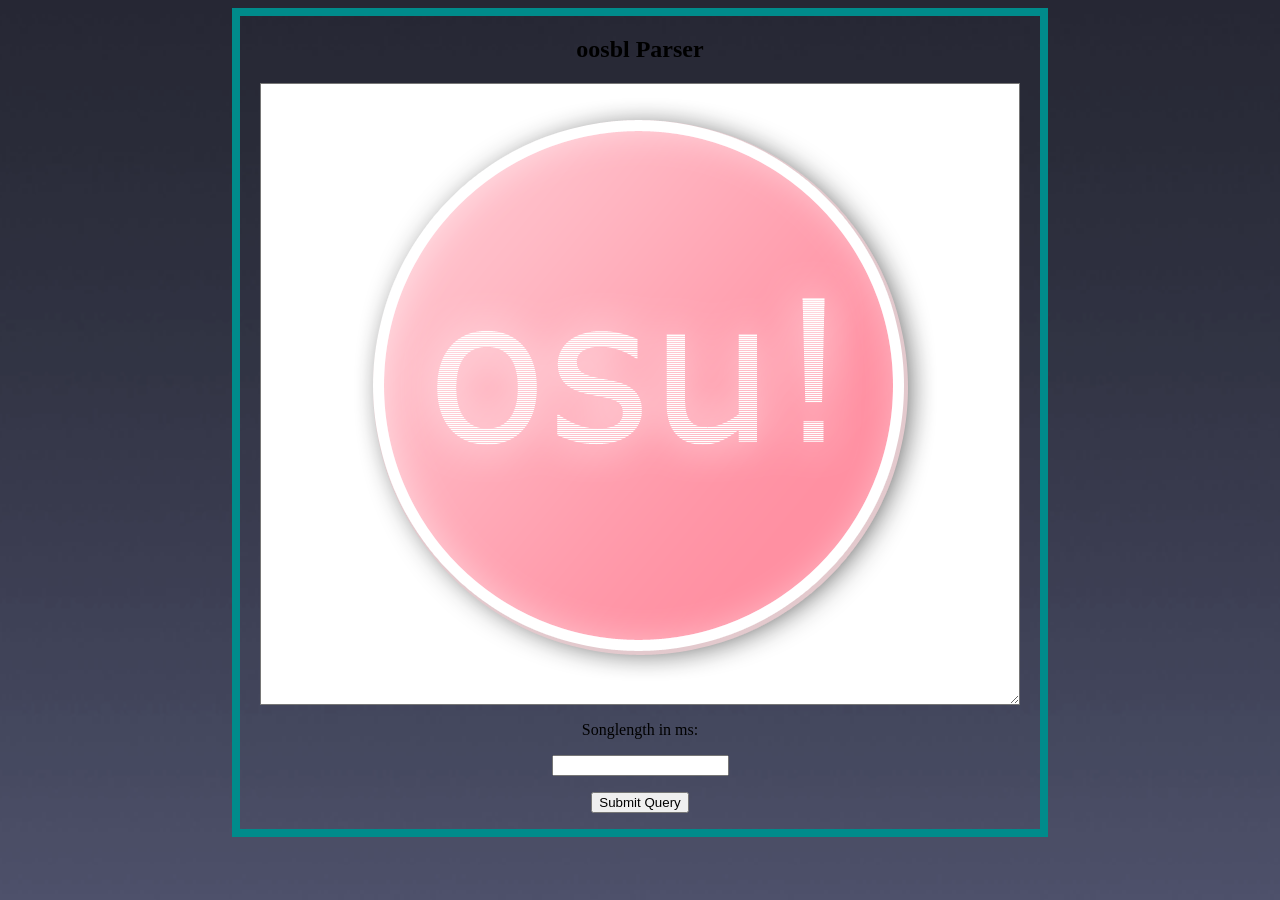
<file: php/index.html>
<!--
To change this template, choose Tools | Templates
and open the template in the editor.
-->
<!DOCTYPE HTML PUBLIC "-//W3C//DTD HTML 4.01 Transitional//EN">
<html>
  <head>
    <title>OOSBL Parser</title>
    <meta http-equiv="Content-Type" content="text/html; charset=UTF-8">
    <link rel="stylesheet" type="text/css" href="css/style.css" />
    <script type="text/javascript" src="js/jquery-1.5.2.min.js"></script>
    <script type="text/javascript" src="js/parser.js"></script>
  </head>
  <body>
      <div id="box">
          <div id="head">
              <h2>oosbl Parser</h2>
          </div>
          <div id="parser">
          <form action="parser.php" method="post">
              <textarea id="oosbl" name="oosbl" cols="90" rows="40"></textarea><br />
              <p>Songlength in ms:</p> <p><input type="text" name="songlength" id="songlength" /> </p>
              <input type="button" id="oosbl_submit" value="Submit Query"/>
          </form>
          </div>
          <div id="oosbl_output">
              
          </div>
      </div>
  </body>
</html>
</file>
<file: php/css/style.css>
body {
    background: url("../img/background.png") no-repeat scroll 0 0 #8C8CD4;
}
#parser {
    margin: 0 auto;
    width: 800px;
    text-align: center;
}
#head {
    text-align: center;
}
#box {
    margin: 0 auto;
    border: darkcyan solid 8px;
    width: 800px;
    text-align: center;
}
#oosbl {
    background: url('../img/osuflat.png');
    background-color: white;
    background-position: center;
    background-repeat: no-repeat;
    padding: 10px;
}
#oosbl_output {
    text-align: left;
    padding: 40px;
    border: wheat solid 8px;
    display: none;
}
</file>
